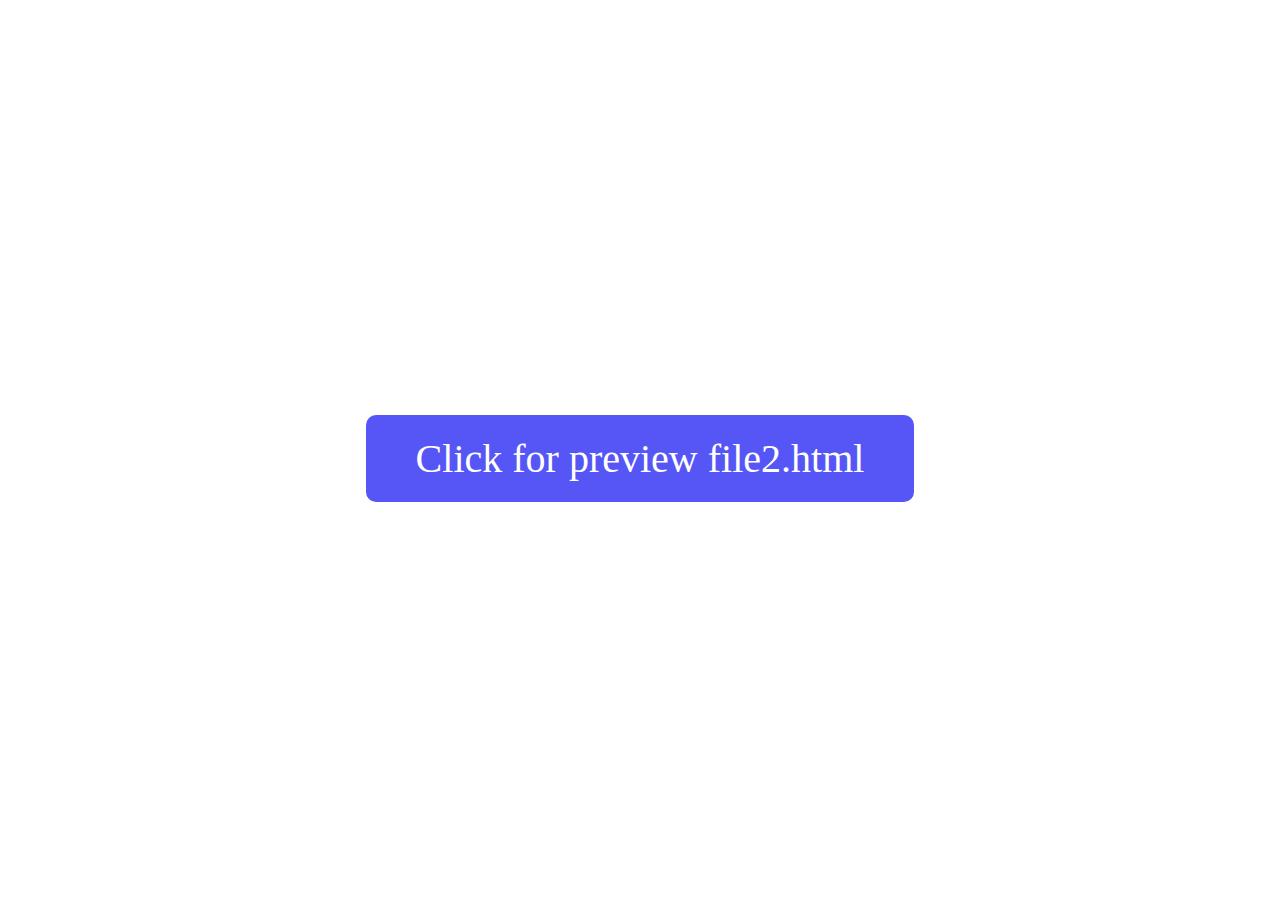
<file: index.html>
<!DOCTYPE html>
<html lang="en">

<head>
    <meta charset="UTF-8">
    <meta http-equiv="X-UA-Compatible" content="IE=edge">
    <meta name="viewport" content="width=device-width, initial-scale=1.0">
    <title>Document</title>
    <style>
        main {
            display: flex;
            justify-content: center;
            align-items: center;
            height: 100vh;
        }

        a {
            text-decoration: none;
            padding: 20px 50px;
            border-radius: 10px;
            font-size: 40px;
            display: inline-block;
            color: white;
            background-color: rgb(86, 86, 247);
            transition: all 0.3s;
        }

        a:hover {
            box-shadow: 0 10px 10px rgb(74, 74, 252);
            background-color: rgb(140, 140, 255);
            transform: translateY(-10px);
        }

        a:active {
            background-color: rgb(96, 96, 255);
            box-shadow: none;
            transform: none;
        }
    </style>
</head>

<body>
    <main>
        <a href="file2.html">Click for preview file2.html</a>

    </main>

</body>

</html>
</file>
